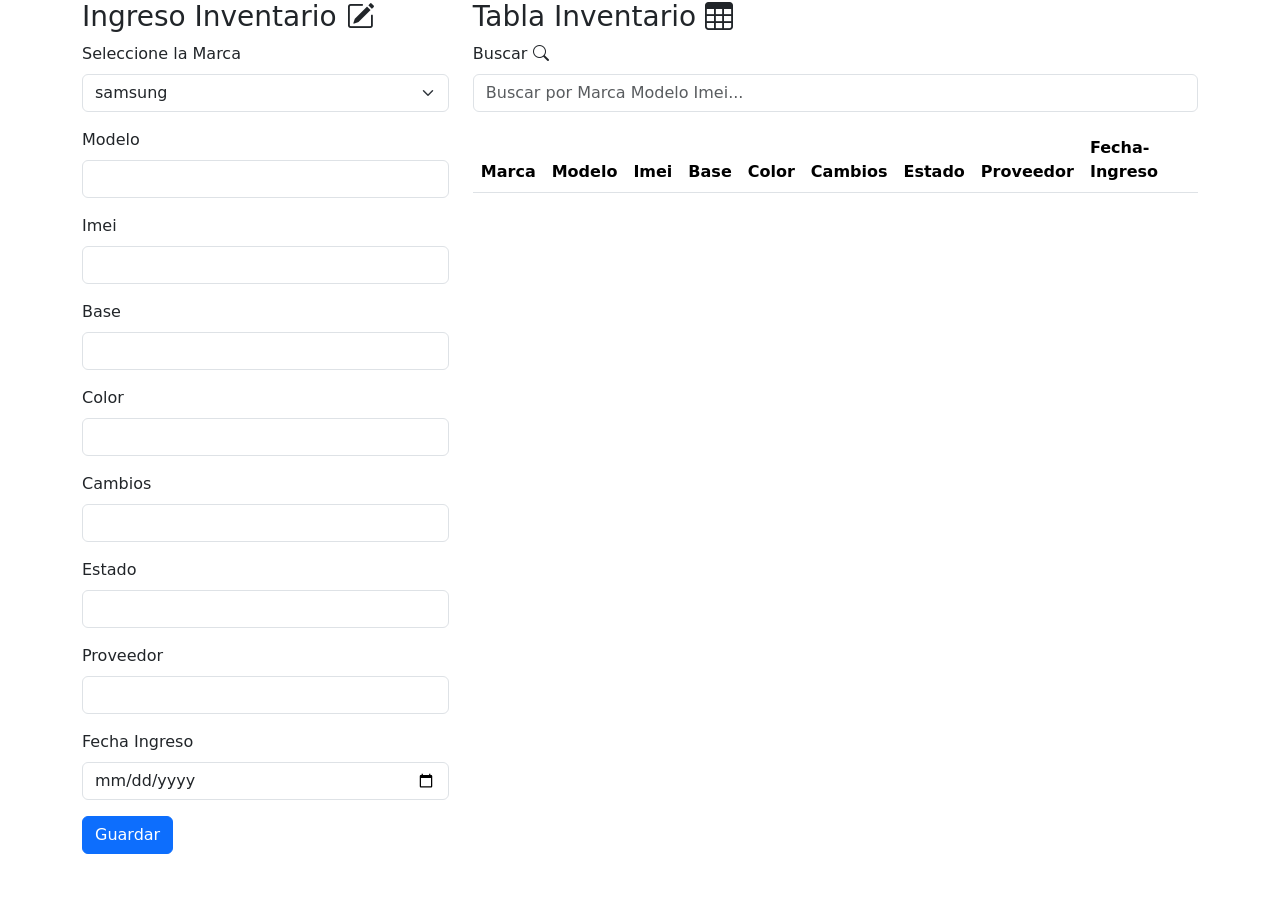
<file: index.html>
<!DOCTYPE html>
<html>

<head>
    <title>
        Html CRUD with Pure JavaScript
    </title>
    <!-- <link rel="stylesheet" href="styles.css"> -->
    <link href="https://cdn.jsdelivr.net/npm/bootstrap@5.0.2/dist/css/bootstrap.min.css" rel="stylesheet" integrity="sha384-EVSTQN3/azprG1Anm3QDgpJLIm9Nao0Yz1ztcQTwFspd3yD65VohhpuuCOmLASjC" crossorigin="anonymous">
    <link rel="stylesheet" href="https://cdn.jsdelivr.net/npm/bootstrap-icons@1.9.1/font/bootstrap-icons.css">
</head>

<body>
    <div class="container-sm">
        <div class="row">
            <div class="col">
                <h3>Ingreso Inventario <i class="bi bi-pencil-square"></i></h3>  
              <form onsubmit="event.preventDefault();onFormSubmit();" autocomplete="off">
                <div class="mb-3">
                    <label for="marca" class="form-label">Seleccione la Marca</label>
                    <label class="validation-error hide" id="fullNameValidationError"></label>
                    <select name="Marca" id="Marca" class="form-select">
                      <option value="samsung">samsung</option>
                      <option value="sony">sony</option>
                      <option value="xaomi">xaomi</option>
                    </select>
                  </div>
              
                <div class="mb-3">
                  <label for="modelo" class="form-label">Modelo</label>
                  <input type="text" class="form-control" name="modelo" id="modelo">
                </div>
                <div class="mb-3">
                    <label for="imei" class="form-label">Imei</label>
                    <input type="text" class="form-control" name="imei" id="imei">
                  </div>
                  <div class="mb-3">
                    <label for="base" class="form-label">Base</label>
                    <input type="text" class="form-control"  name="base" id="base">
                  </div>
                  <div class="mb-3">
                    <label for="color" class="form-label">Color</label>
                    <input type="text" class="form-control" name="color" id="color">
                  </div>
                  <div class="mb-3">
                    <label for="cambios" class="form-label">Cambios</label>
                    <input type="text" class="form-control" name="cambios" id="cambios">
                  </div>
                  <div class="mb-3">
                    <label for="estado" class="form-label">Estado</label>
                    <input type="text" class="form-control" name="estado" id="estado">
                  </div>
                  <div class="mb-3">
                    <label for="provedor" class="form-label">Proveedor</label>
                    <input type="text" class="form-control" name="provedor" id="provedor">
                  </div>
                  <div class="mb-3">
                    <label for="fechaIngreso" class="form-label">Fecha Ingreso</label>
                    <input type="date" class="form-control" name="fechaIngreso" id="fechaIngreso">
                  </div>
                  
                
                <button type="submit" class="btn btn-primary">Guardar</button>
              </form>

            </div>
            <div class="col">
             <h3>Tabla Inventario <i class="bi bi-table"></i></h3> 
              <div class="mb-3">
                <label for="buscar" class="form-label">Buscar <i class="bi bi-search"></i></label>
                <input type="text" class="form-control" id="myInput" onkeyup="myFunction()" placeholder="Buscar por Marca Modelo Imei...">
              </div>
              <table class="table table-striped table-hover" id="employeeList">
              
                    <thead>
                        <tr>
                            <th>Marca</th>
                            <th>Modelo</th>
                            <th>Imei</th>
                            <th>Base</th>
                            <th>Color</th>
                            <th>Cambios</th>
                            <th>Estado</th>
                            <th>Proveedor</th>
                            <th>Fecha-Ingreso</th>
                            <th></th>
                            <th></th>
                        </tr>
                    </thead>
                   
                    <tbody id="tbody">
                        

                    </tbody>
              </table>
            </div>
          </div>
   
    </div>

    
 <!--   <table>
        <tr>
            <td>
                <form onsubmit="event.preventDefault();onFormSubmit();" autocomplete="off">
                   
                    <div>
                        <label>Marca*</label><label class="validation-error hide" id="fullNameValidationError">This field is required.</label>
                        <select name="Marca" id="Marca">
                            <option value="samsung">samsung</option>
                            <option value="sony">sony</option>
                            <option value="xaomi">xaomi</option>
                        </select>
                    </div>
                    
                    <div>
                        <label>Modelo</label>
                        <input type="text" name="modelo" id="modelo">
                    </div>
                    <div>
                        <label>Imei</label>
                        <input type="text" name="imei" id="imei">
                    </div>
                    <div>
                        <label>Base</label>
                        <input type="text" name="base" id="base">
                    </div>
                    <div>
                        <label>Color</label>
                        <input type="text" name="color" id="color">
                    </div>
                    <div>
                        <label>Cambios</label>
                        <input type="text" name="cambios" id="cambios">
                    </div>
                    <div>
                        <label>Estado</label>
                        <input type="text" name="estado" id="estado">
                    </div>
                    <div>
                        <label>Proveedor</label>
                        <input type="text" name="provedor" id="provedor">
                    </div>
                    <div>
                        <label>Fecha Ingreso</label>
                        <input type="date" name="fechaIngreso" id="fechaIngreso">
                    </div>

                    <div  class="form-action-buttons">
                        <input type="submit" value="Guardar">
                    </div>
                </form>
            </td>
            <td>
                <input type="text" id="myInput" onkeyup="myFunction()" placeholder="Buscar por Marca Modelo Imei...">
                <input type="date" id="myInput1" onclick="myFunction()" >
                
                
                <table class="list" id="employeeList">
                    <thead>
                        <tr>
                            <th>Marca</th>
                            <th>Modelo</th>
                            <th>Imei</th>
                            <th>Base</th>
                            <th>Color</th>
                            <th>Cambios</th>
                            <th>Estado</th>
                            <th>Proveedor</th>
                            <th>Fecha Ingreso</th>
                            <th></th>
                        </tr>
                    </thead>
                   
                    <tbody id="tbody">
                        

                    </tbody>
                
                </table>
            </td>
        </tr>
    </table>-->
    <script src="script.js"></script>
    <script src="buscador.js"></script>
</body>

</html>
</file>
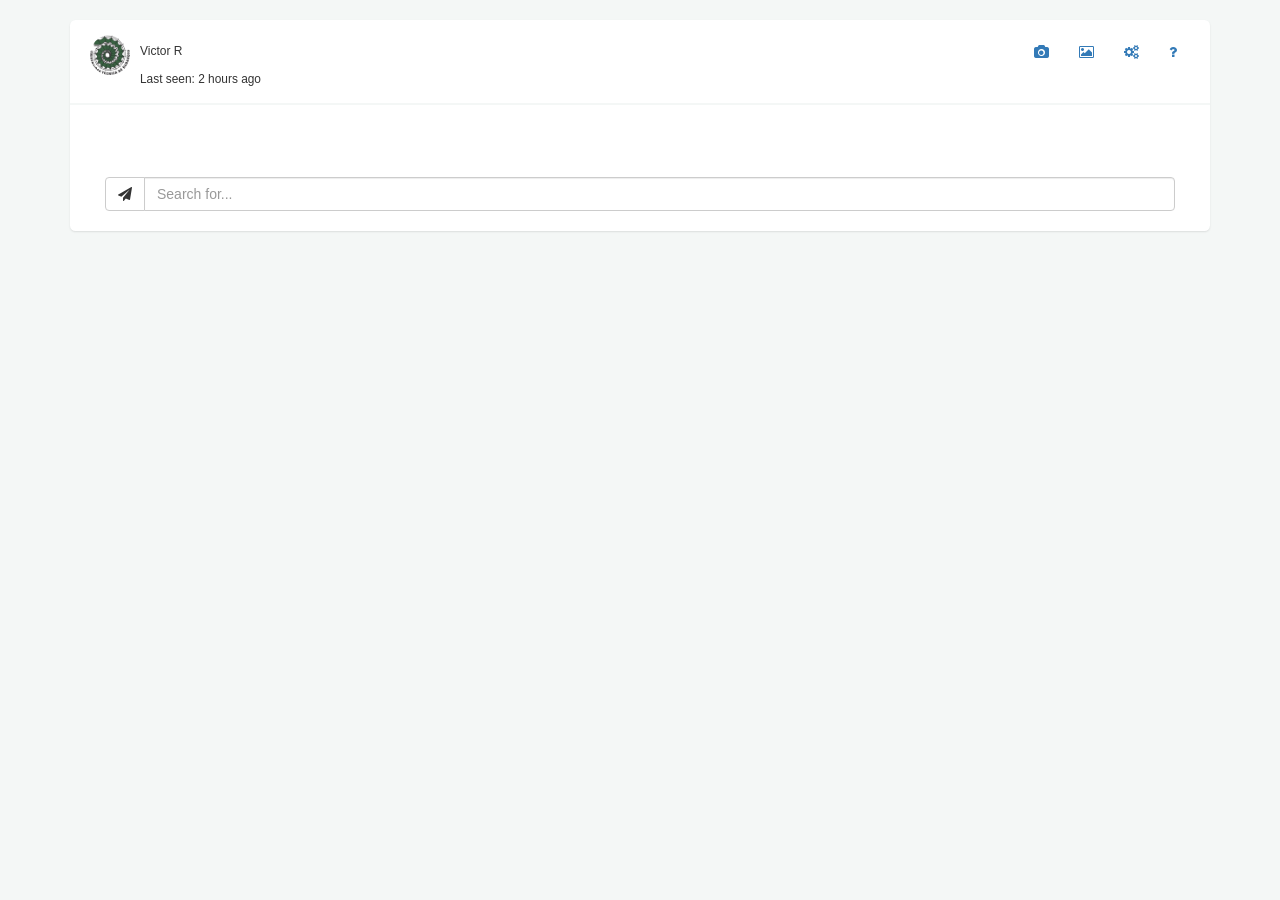
<file: chatbot2.html>
<!DOCTYPE html>
<html lang="en">
<head>
    <meta charset="UTF-8">
    <meta http-equiv="X-UA-Compatible" content="IE=edge">
    <meta name="viewport" content="width=device-width, initial-scale=1.0">
    <title>Document</title>
</head>
<link href="https://maxcdn.bootstrapcdn.com/font-awesome/4.7.0/css/font-awesome.min.css" rel="stylesheet" />
<link rel="stylesheet" href="https://cdn.jsdelivr.net/npm/bootstrap@3.3.7/dist/css/bootstrap.min.css" integrity="sha384-BVYiiSIFeK1dGmJRAkycuHAHRg32OmUcww7on3RYdg4Va+PmSTsz/K68vbdEjh4u" crossorigin="anonymous">

<link rel="stylesheet" href="estilo.css">

<body>
   
    
    
    <div class="container">
    <div class="row clearfix">
        <div class="col-lg-12">
            <div class="card ">
               
                <div class="chat">
                    <div class="chat-header clearfix">
                        <div class="row">
                            <div class="col-lg-6">
                                <a href="javascript:void(0);" data-toggle="modal" data-target="#view_info">
                                    <img src="assets/img/utb.png" alt="avatar">
                                </a>
                                <div class="chat-about">
                                    <h6 class="m-b-0">Victor R</h6>
                                    <small>Last seen: 2 hours ago</small>
                                </div>
                            </div>
                            <div class="col-lg-6 hidden-sm text-right">
                                <a href="javascript:void(0);" class="btn btn-outline-secondary"><i class="fa fa-camera"></i></a>
                                <a href="javascript:void(0);" class="btn btn-outline-primary"><i class="fa fa-image"></i></a>
                                <a href="javascript:void(0);" class="btn btn-outline-info"><i class="fa fa-cogs"></i></a>
                                <a href="javascript:void(0);" class="btn btn-outline-warning"><i class="fa fa-question"></i></a>
                            </div>
                        </div>
                    </div>
                    <div class="chat-history" id="areaChat">
                        <ul class="m-b-0 fg fh">
                            <!-- <li class="clearfix">
                                <div class="message-data text-right">
                                    <span class="message-data-time">10:10 AM, Today</span>
                                    <img src="https://bootdey.com/img/Content/avatar/avatar7.png" alt="avatar">
                                </div>
                                <div class="message other-message float-right"> Hi Aiden, how are you? How is the project coming along? </div>
                            </li>
                            <li class="clearfix" >
                                <div class="message-data">
                                    <span class="message-data-time" >10:12 AM, Today</span>
                                </div>
                                <div class="message my-message" >  Are we meeting today?</div>                                    
                            </li>                               
                            <li class="clearfix">
                                <div class="message-data">
                                    <span class="message-data-time">10:15 AM, Today</span>
                                </div>
                                <div class="message my-message">Project has been already finished and I have results to show you.</div>
                            </li> -->
                            <!-- <div class="fg"></div> -->
                        </ul>
                    </div>
                    <div class="chat-message clearfix">
                        
                          
                            <div class="col-lg-12">
                              <div class="input-group">
                                <span class="input-group-btn">
                                  <button class="btn btn-default" type="button" name="name" value="Enviar" onclick="evaluarExpresion()" ><i class="fa fa-send"></i></button>
                                </span>
                                <input type="text" class="form-control" name="name" value="" id="txtPregunta" placeholder="Search for...">
                              </div>
                            </div>
                            <!-- <button class="btn btn-default" type="button" onclick="addElement()" >b</button> -->
                            
                    </div>
                </div>
            </div>
        </div>
    </div>
    </div>  
</body>
<script src="assets/js/main1.js" type="text/javascript"></script>

</html>
</file>
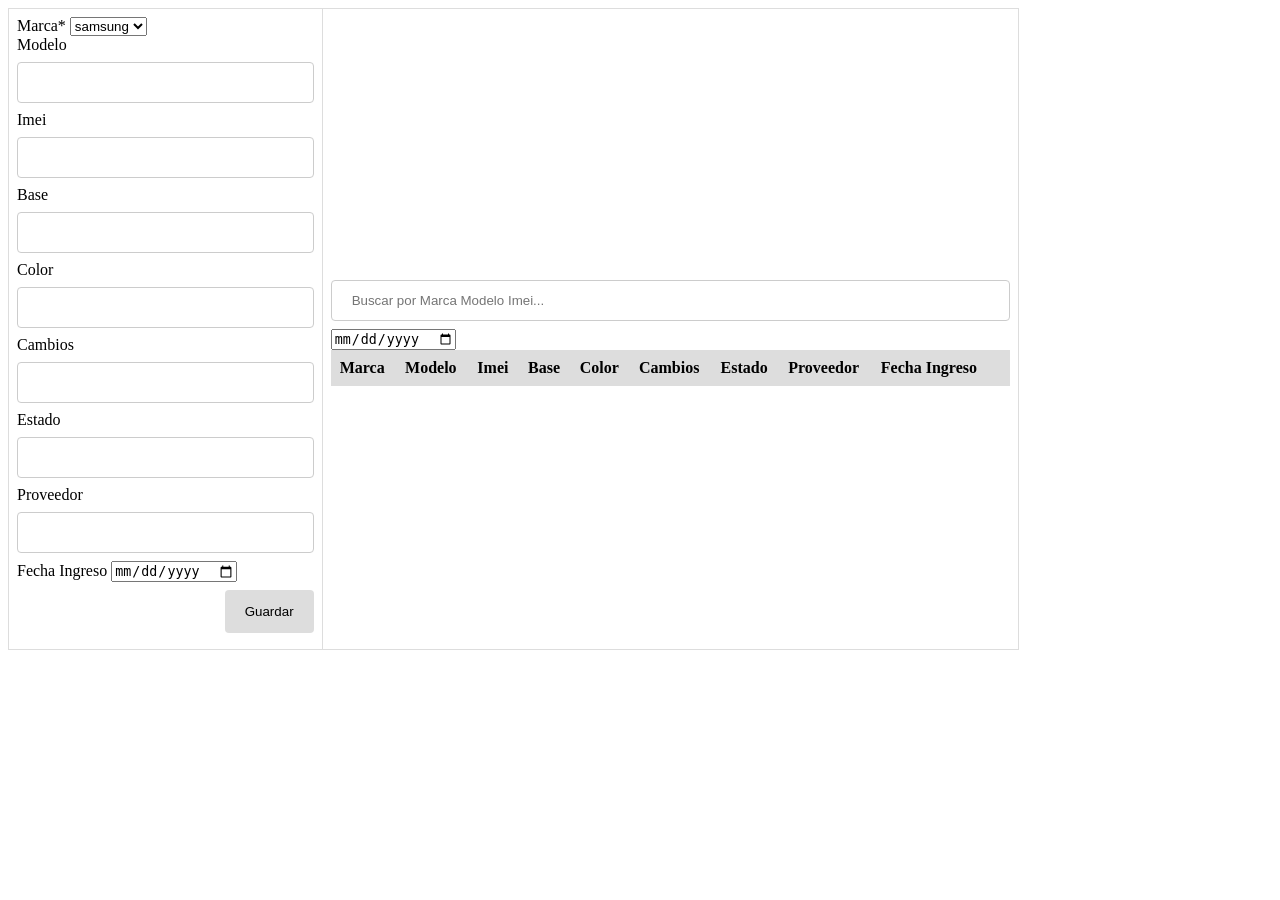
<file: index copy.html>
<!DOCTYPE html>
<html>

<head>
    <title>
        Html CRUD with Pure JavaScript
    </title>
    <link rel="stylesheet" href="styles.css">
</head>

<body>
    <table>
        <tr>
            <td>
                <form onsubmit="event.preventDefault();onFormSubmit();" autocomplete="off">
                    <!-- <div>
                        <label>Marca*</label><label class="validation-error hide" id="fullNameValidationError">This field is required.</label>
                        <input type="text" name="Marca" id="Marca"> 
                    </div> -->
                    <div>
                        <label>Marca*</label><label class="validation-error hide" id="fullNameValidationError">This field is required.</label>
                        <select name="Marca" id="Marca">
                            <option value="samsung">samsung</option>
                            <option value="sony">sony</option>
                            <option value="xaomi">xaomi</option>
                        </select>
                    </div>
                    
                    <div>
                        <label>Modelo</label>
                        <input type="text" name="modelo" id="modelo">
                    </div>
                    <div>
                        <label>Imei</label>
                        <input type="text" name="imei" id="imei">
                    </div>
                    <div>
                        <label>Base</label>
                        <input type="text" name="base" id="base">
                    </div>
                    <div>
                        <label>Color</label>
                        <input type="text" name="color" id="color">
                    </div>
                    <div>
                        <label>Cambios</label>
                        <input type="text" name="cambios" id="cambios">
                    </div>
                    <div>
                        <label>Estado</label>
                        <input type="text" name="estado" id="estado">
                    </div>
                    <div>
                        <label>Proveedor</label>
                        <input type="text" name="provedor" id="provedor">
                    </div>
                    <div>
                        <label>Fecha Ingreso</label>
                        <input type="date" name="fechaIngreso" id="fechaIngreso">
                    </div>

                    <div  class="form-action-buttons">
                        <input type="submit" value="Guardar">
                    </div>
                </form>
            </td>
            <td>
                <input type="text" id="myInput" onkeyup="myFunction()" placeholder="Buscar por Marca Modelo Imei...">
                <input type="date" id="myInput1" onclick="myFunction()" >
                
                
                <table class="list" id="employeeList">
                    <thead>
                        <tr>
                            <th>Marca</th>
                            <th>Modelo</th>
                            <th>Imei</th>
                            <th>Base</th>
                            <th>Color</th>
                            <th>Cambios</th>
                            <th>Estado</th>
                            <th>Proveedor</th>
                            <th>Fecha Ingreso</th>
                            <th></th>
                        </tr>
                    </thead>
                   
                    <tbody id="tbody">
                        

                    </tbody>
                
                </table>
            </td>
        </tr>
    </table>
    <script src="script.js"></script>
    <script src="buscador.js"></script>
</body>

</html>
</file>
<file: styles.css>
body > table{
    width: 80%;
}

table{
    border-collapse: collapse;
}
table.list{
    width:100%;
}

td, th {
    border: 1px solid #dddddd;
    text-align: left;
    padding: 8px;
}
tr:nth-child(even),table.list thead>tr {
    background-color: #dddddd;
}

input[type=text], input[type=number] {
    width: 100%;
    padding: 12px 20px;
    margin: 8px 0;
    display: inline-block;
    border: 1px solid #ccc;
    border-radius: 4px;
    box-sizing: border-box;
}

input[type=submit]{
    width: 30%;
    background-color: #ddd;
    color: #000;
    padding: 14px 20px;
    margin: 8px 0;
    border: none;
    border-radius: 4px;
    cursor: pointer;
}

form div.form-action-buttons{
    text-align: right;
}

a{
    cursor: pointer;
    text-decoration: underline;
    color: #0000ee;
    margin-right: 4px;
}

label.validation-error{
    color:   red;
    margin-left: 5px;
}

.hide{
    display:none;
}
</file>
<file: estilo.css>
body{
        background-color: #f4f7f6;
        margin-top:20px;
    }
    .chat-history {
        max-height:450px;
        overflow-y:scroll;  
    }
    .card {
        background: #fff;
        transition: .5s;
        border: 0;
        margin-bottom: 30px;
        border-radius: .55rem;
        position: relative;
        width: 100%;
        box-shadow: 0 1px 2px 0 rgb(0 0 0 / 10%);
    }
    .chat-app .people-list {
        width: 280px;
        position: absolute;
        left: 0;
        top: 0;
        padding: 20px;
        z-index: 7
    }
    
    .chat-app .chat {
        margin-left: 280px;
        border-left: 1px solid #eaeaea
    }
    
    .people-list {
        -moz-transition: .5s;
        -o-transition: .5s;
        -webkit-transition: .5s;
        transition: .5s
    }
    
    .people-list .chat-list li {
        padding: 10px 15px;
        list-style: none;
        border-radius: 3px
    }
    
    .people-list .chat-list li:hover {
        background: #efefef;
        cursor: pointer
    }
    
    .people-list .chat-list li.active {
        background: #efefef
    }
    
    .people-list .chat-list li .name {
        font-size: 15px
    }
    
    .people-list .chat-list img {
        width: 45px;
        border-radius: 50%
    }
    
    .people-list img {
        float: left;
        border-radius: 50%
    }
    
    .people-list .about {
        float: left;
        padding-left: 8px
    }
    
    .people-list .status {
        color: #999;
        font-size: 13px
    }
    
    .chat .chat-header {
        padding: 15px 20px;
        border-bottom: 2px solid #f4f7f6
    }
    
    .chat .chat-header img {
        float: left;
        border-radius: 40px;
        width: 40px
    }
    
    .chat .chat-header .chat-about {
        float: left;
        padding-left: 10px
    }
    
    .chat .chat-history {
        padding: 20px;
        border-bottom: 2px solid #fff
    }
    
    .chat .chat-history ul {
        padding: 0
    }
    
    .chat .chat-history ul li {
        list-style: none;
        margin-bottom: 30px
    }
    
    .chat .chat-history ul li:last-child {
        margin-bottom: 0px
    }
    
    .chat .chat-history .message-data {
        margin-bottom: 15px
    }
    
    .chat .chat-history .message-data img {
        border-radius: 40px;
        width: 40px
    }
    
    .chat .chat-history .message-data-time {
        color: #434651;
        padding-left: 6px
    }
    
    .chat .chat-history .message {
        color: #444;
        padding: 18px 20px;
        line-height: 26px;
        font-size: 16px;
        border-radius: 7px;
        display: inline-block;
        position: relative
    }
    
    .chat .chat-history .message:after {
        bottom: 100%;
        left: 7%;
        border: solid transparent;
        content: " ";
        height: 0;
        width: 0;
        position: absolute;
        pointer-events: none;
        border-bottom-color: #fff;
        border-width: 10px;
        margin-left: -10px
    }
    
    .chat .chat-history .my-message {
        background: #efefef
    }
    
    .chat .chat-history .my-message:after {
        bottom: 100%;
        left: 30px;
        border: solid transparent;
        content: " ";
        height: 0;
        width: 0;
        position: absolute;
        pointer-events: none;
        border-bottom-color: #efefef;
        border-width: 10px;
        margin-left: -10px
    }
    
    .chat .chat-history .other-message {
        background: #e8f1f3;
        text-align: right
    }
    
    .chat .chat-history .other-message:after {
        border-bottom-color: #e8f1f3;
        left: 93%
    }
    
    .chat .chat-message {
        padding: 20px
    }
    
    .online,
    .offline,
    .me {
        margin-right: 2px;
        font-size: 8px;
        vertical-align: middle
    }
    
    .online {
        color: #86c541
    }
    
    .offline {
        color: #e47297
    }
    
    .me {
        color: #1d8ecd
    }
    
    .float-right {
        float: right
    }
    
    .clearfix:after {
        visibility: hidden;
        display: block;
        font-size: 0;
        content: " ";
        clear: both;
        height: 0
    }
    
    @media only screen and (max-width: 767px) {
        .chat-app .people-list {
            height: 465px;
            width: 100%;
            overflow-x: auto;
            background: #fff;
            left: -400px;
            display: none
        }
        .chat-app .people-list.open {
            left: 0
        }
        .chat-app .chat {
            margin: 0
        }
        .chat-app .chat .chat-header {
            border-radius: 0.55rem 0.55rem 0 0
        }
        .chat-app .chat-history {
            height: 300px;
            overflow-x: auto
        }
    }
    
    @media only screen and (min-width: 768px) and (max-width: 992px) {
        .chat-app .chat-list {
            height: 650px;
            overflow-x: auto
        }
        .chat-app .chat-history {
            height: 600px;
            overflow-x: auto
        }
    }
    
    @media only screen and (min-device-width: 768px) and (max-device-width: 1024px) and (orientation: landscape) and (-webkit-min-device-pixel-ratio: 1) {
        .chat-app .chat-list {
            height: 480px;
            overflow-x: auto
        }
        .chat-app .chat-history {
            height: calc(100vh - 350px);
            overflow-x: auto
        }
    }
</file>
